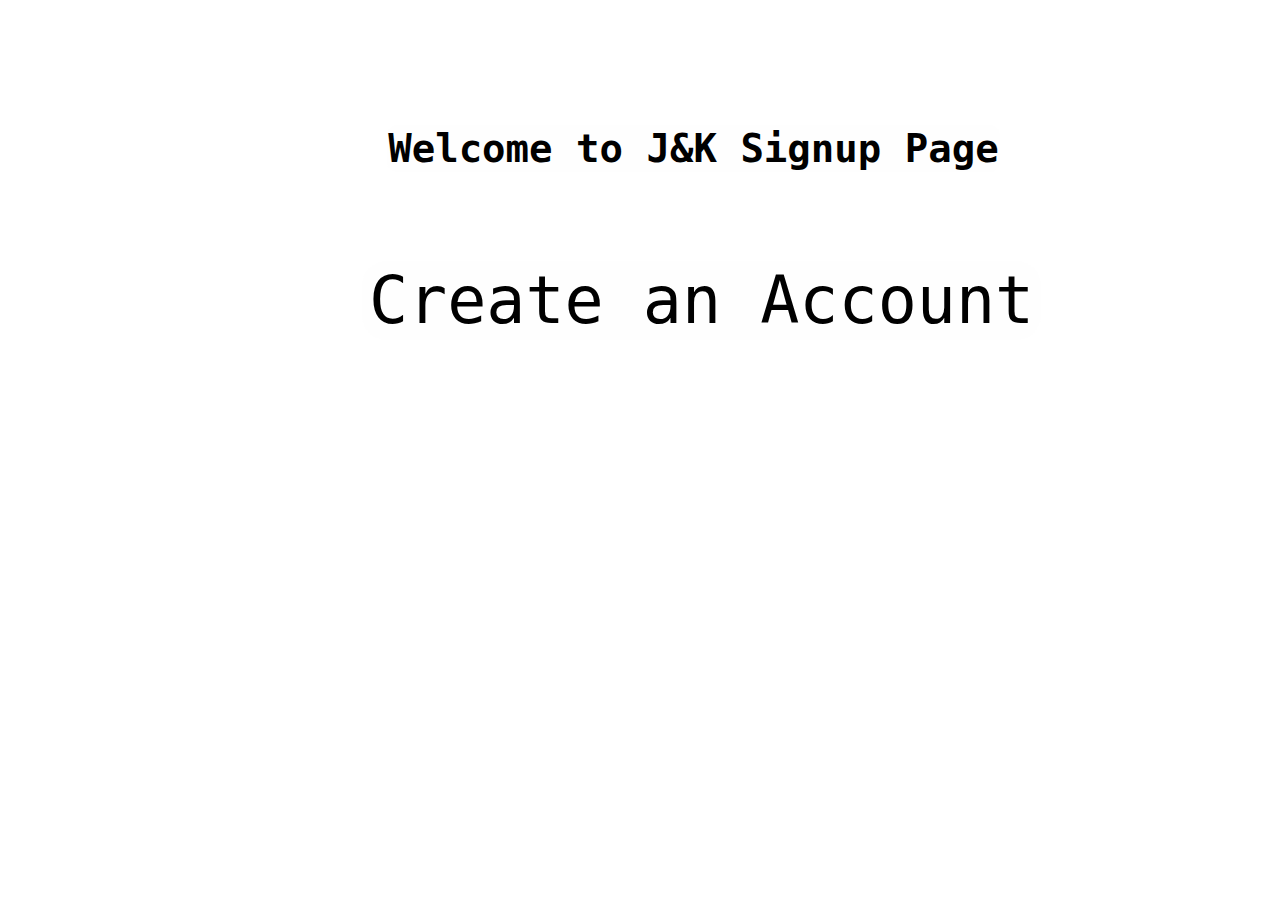
<file: index.html>
<html>
    <head>
        <title>Login to J&K Fiesta</title>
        <link rel="stylesheet" href="login.css">
        <script src="loginScript.js"></script>
    </head>
    <body>
        <h1 class="loginHeader"><span>Welcome to J&K Signup Page</span></h1>
        <button onclick="signup();" class="createAccountButton">Create an Account</button>
    </body>
</html>
</file>
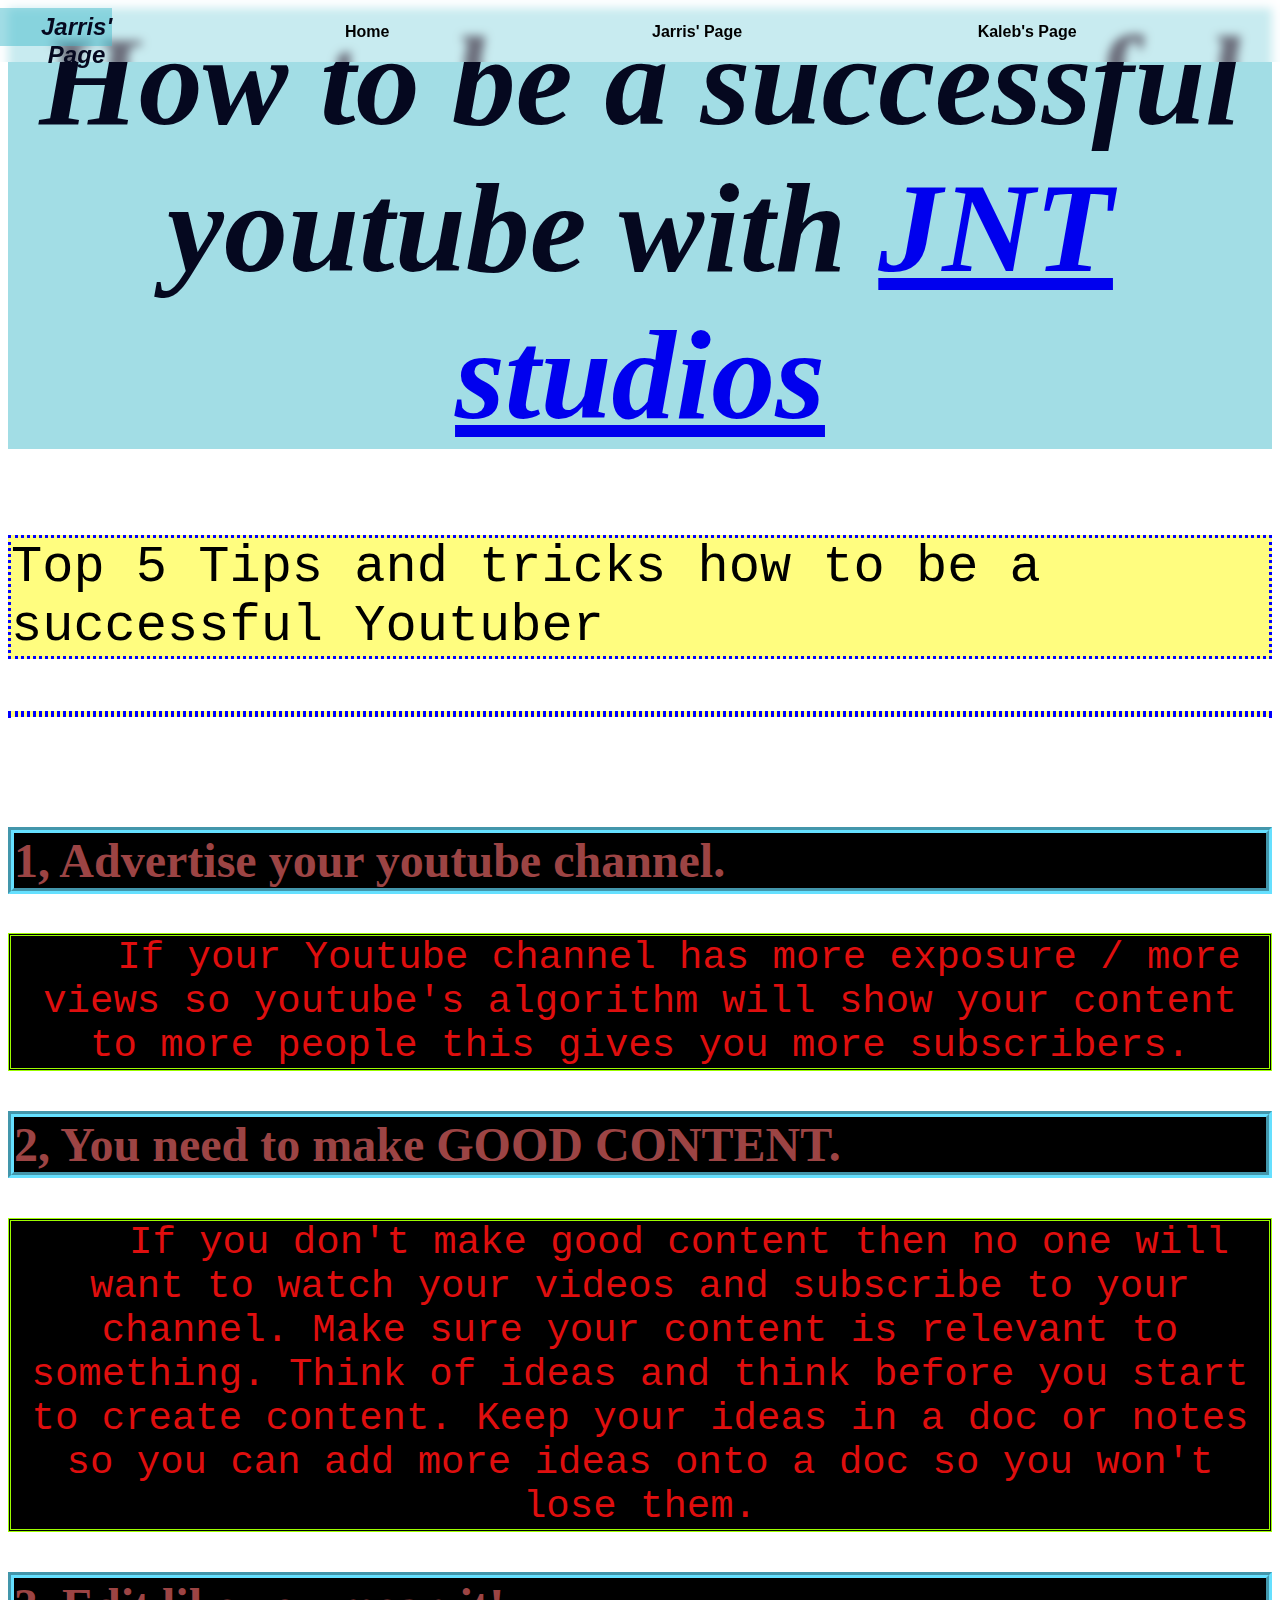
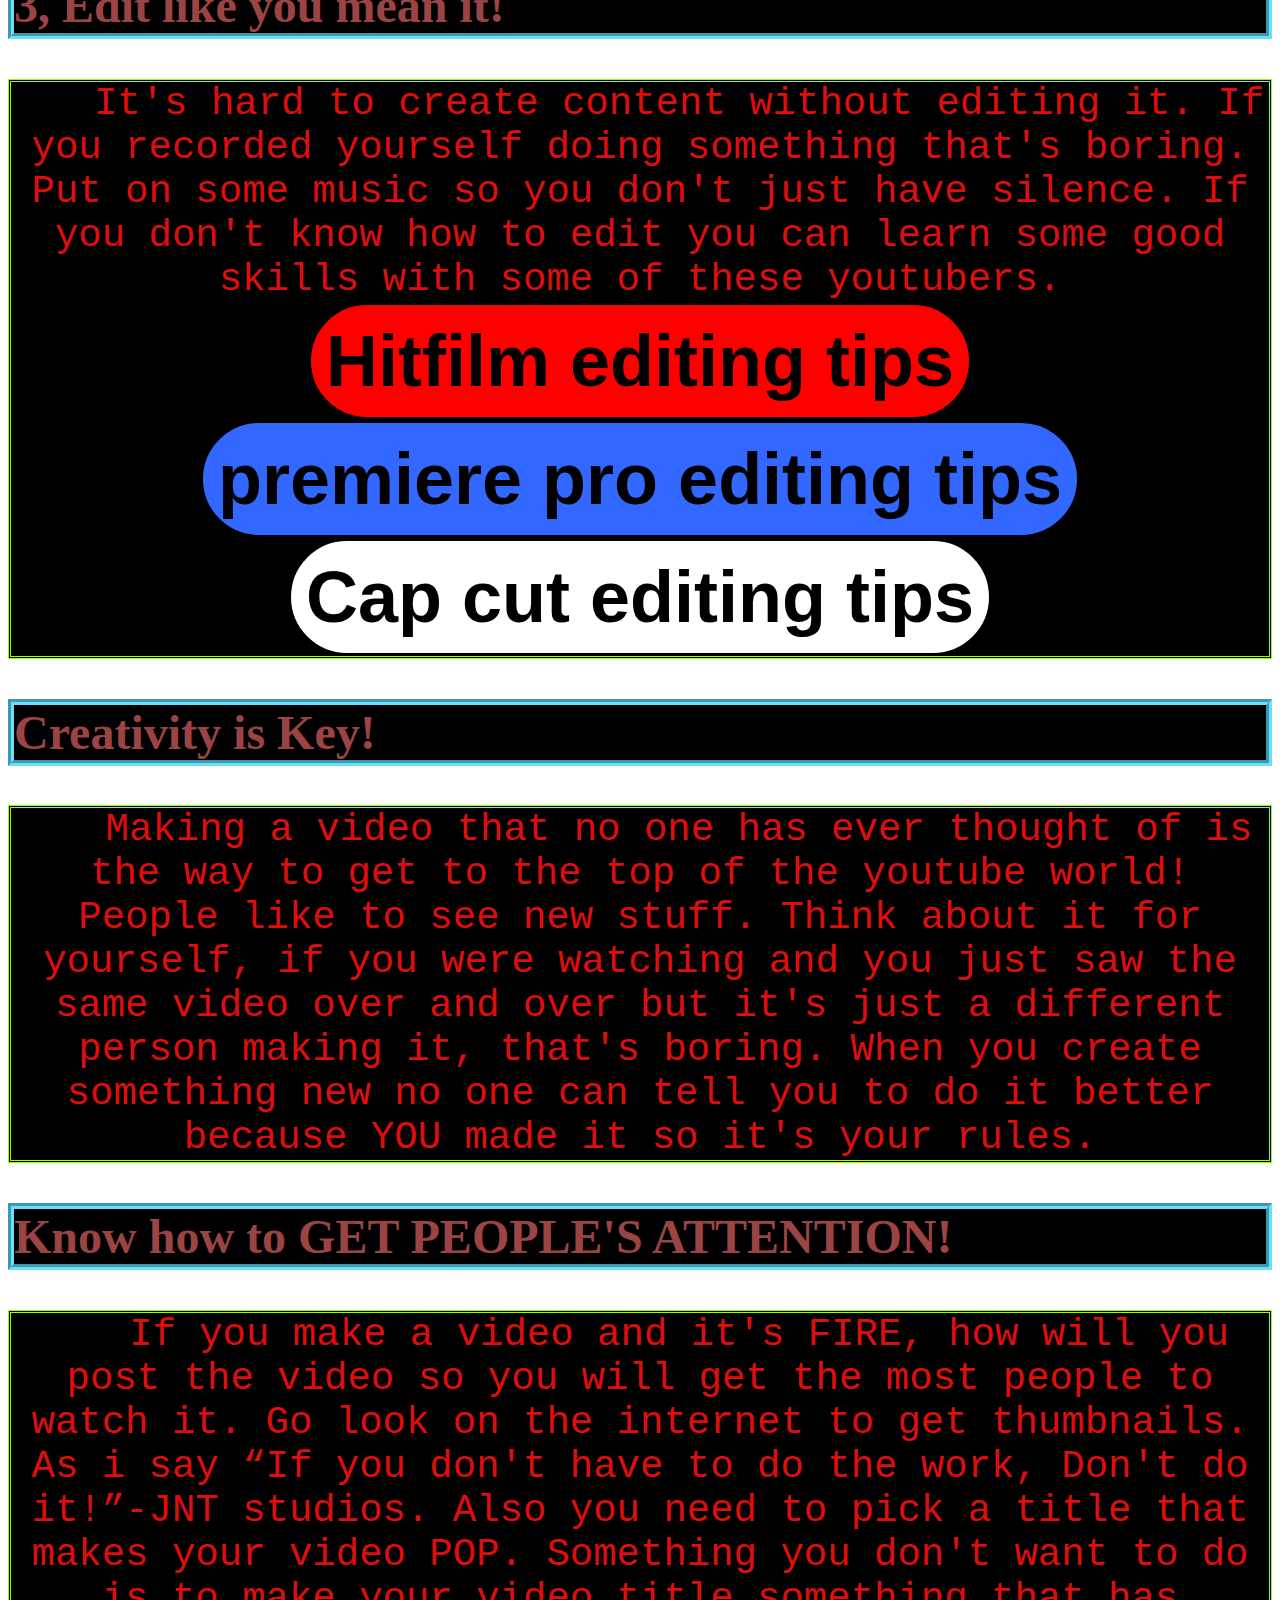
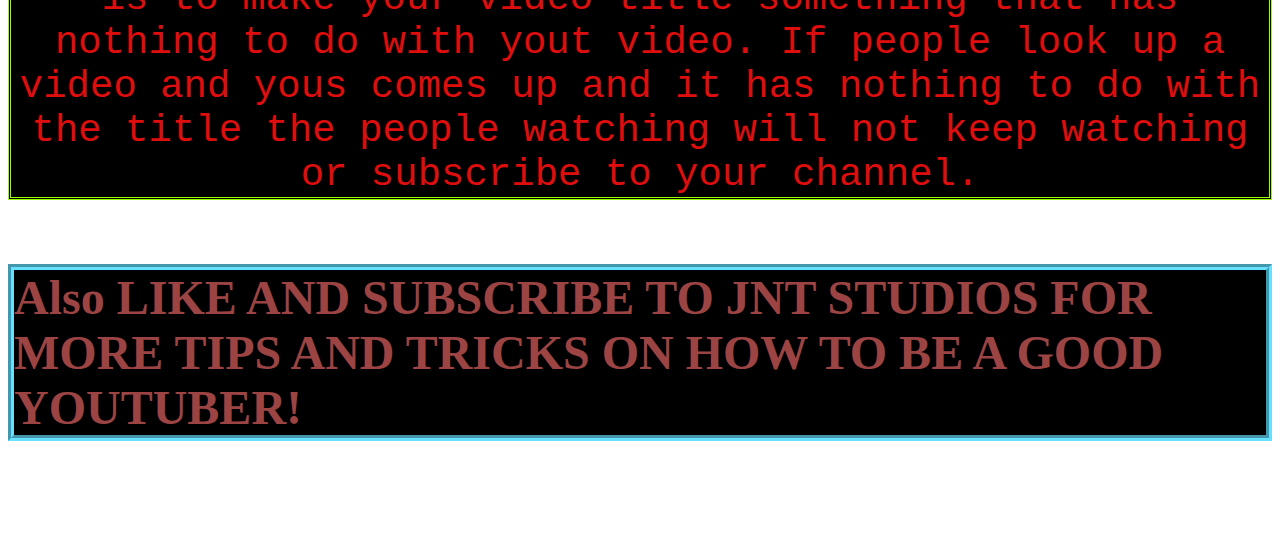
<file: jarris.html>
<html>
  <head>
    <title> jazz </title>
  </head>
  <link rel="stylesheet" href="jarris.css">
 <body class="jareld">
  <div class="nav">
    <h1 class="mainheader">Jarris' Page</h1>
    <a href="index.html"><button class="homeButton">Home</button></a>
    <a href="jarris.html"><button class="jarrisButton">Jarris' Page</button></a>
    <a href="kaleb.html"><button class="kalebButton">Kaleb's Page</button></a>
    <a href="ChatGPT.html"><button class="gptButton">ChatGPT's Page</button></a>
    </div>
  <h1>How to be a successful youtube with <a href="https://www.youtube.com/@JNTstudios">JNT studios</a></h1>
  <p>Top 5 Tips and tricks how to be a successful Youtuber</p>
  <p></p>
  <br>
  <h2>1, Advertise your youtube channel.</h2>
  <p class="JNTstudios">If your Youtube channel has more exposure / more views so youtube's algorithm will show your content to more people this gives you more subscribers.</p1>
  <h2>2, You need to make GOOD CONTENT. </h2>
  <p class="JNTstudios">If you don't make good content then no one will want to watch your videos and subscribe to your channel. Make sure your content is relevant to something. Think of ideas and think before you start to create content. Keep your ideas in a doc or notes so you can add more ideas onto a doc so you won't lose them.</p1>
  <h2>3, Edit like you mean it!</h2>
  <p class="JNTstudios">It's hard to create content without editing it. If you recorded yourself doing something that's boring. Put on some music so you don't just have silence. If you don't know how to edit you can learn some good skills with some of these youtubers. </p1>
  <br><a href="https://www.youtube.com/@FXhome" target="_blank"><button style="border: solid black; border-radius: 1em; background-color: rgb(255, 0, 0); font-size: 1.5em; margin: auto; padding: 15px; font-weight: bolder;">Hitfilm editing tips </button></a>
  <a href="https://www.youtube.com/@CinecomCrew" target="_blank"><button style="border: solid black; border-radius: 1em; background-color: rgb(50, 104, 255); font-size: 1.5em; margin: auto; padding: 15px; font-weight: bolder;">premiere pro editing tips </button></a>
  <a href="https://www.youtube.com/@KevinStratvert" target="_blank"><button style="border: solid rgb(0, 0, 0); border-radius: 1em; background-color: rgb(255, 255, 255); font-size: 1.5em; margin: auto; padding: 15px; font-weight: bolder;">Cap cut editing tips </button></a>
  <h2>Creativity is Key!</h2>
  <p class="JNTstudios">Making a video that no one has ever thought of is the way to get to the top of the youtube world! People like to see new stuff. Think about it for yourself, if you were watching and you just saw the same video over and over but it's just a different person making it, that's boring. When you create something new no one can tell you to do it better because YOU made it so it's your rules.</p>
  <h2>Know how to GET PEOPLE'S ATTENTION!</h2>
  <p class="JNTstudios">If you make a video and it's FIRE, how will you post the video so you will get the most people to watch it. Go look on the internet to get thumbnails. As i say “If you don't have to do the work, Don't do it!”-JNT studios. Also you need to pick a title that makes your video POP. Something you don't want to do is to make your video title something that has nothing to do with yout video. If people look up a video and yous comes up and it has nothing to do with the title the people watching will not keep watching or subscribe to your channel.</p1>
  <h4>Also LIKE AND SUBSCRIBE TO JNT STUDIOS FOR MORE TIPS AND TRICKS ON HOW TO BE A GOOD YOUTUBER!</h4>
 </body>
</html>
</file>
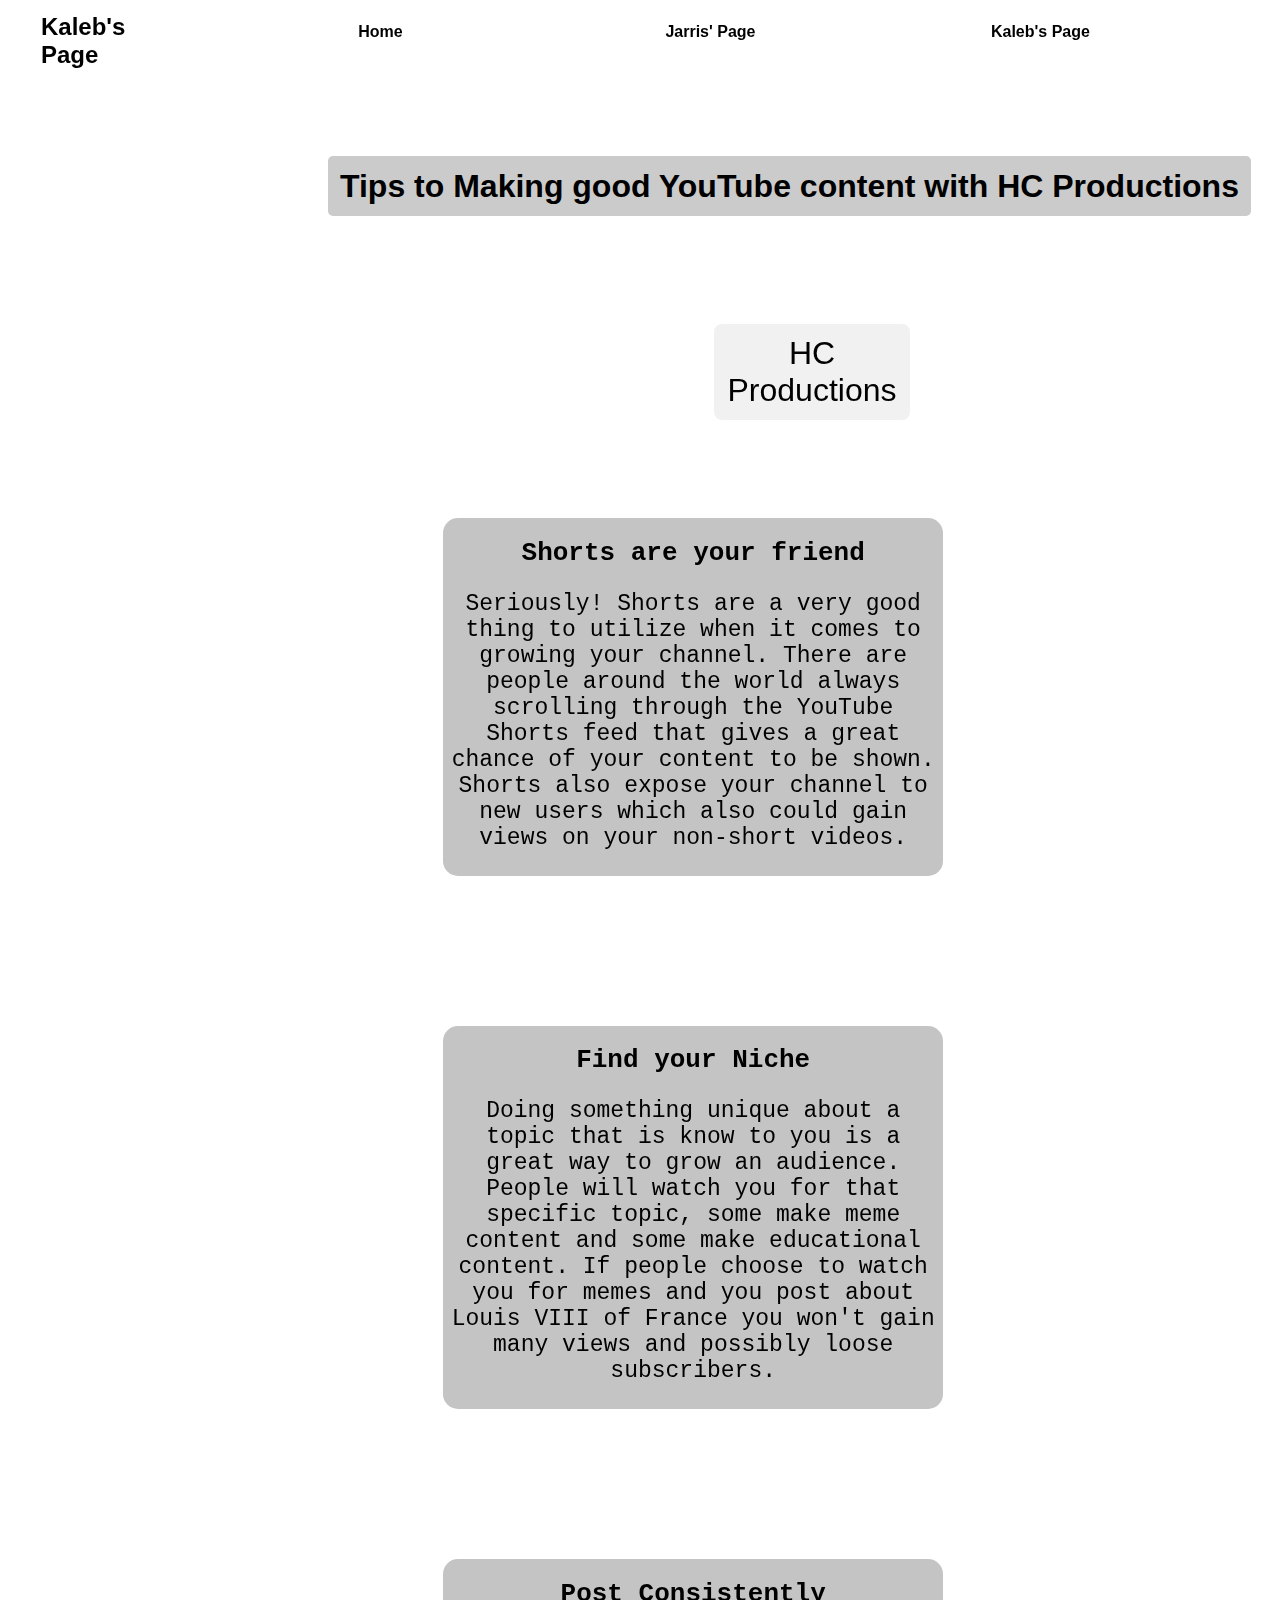
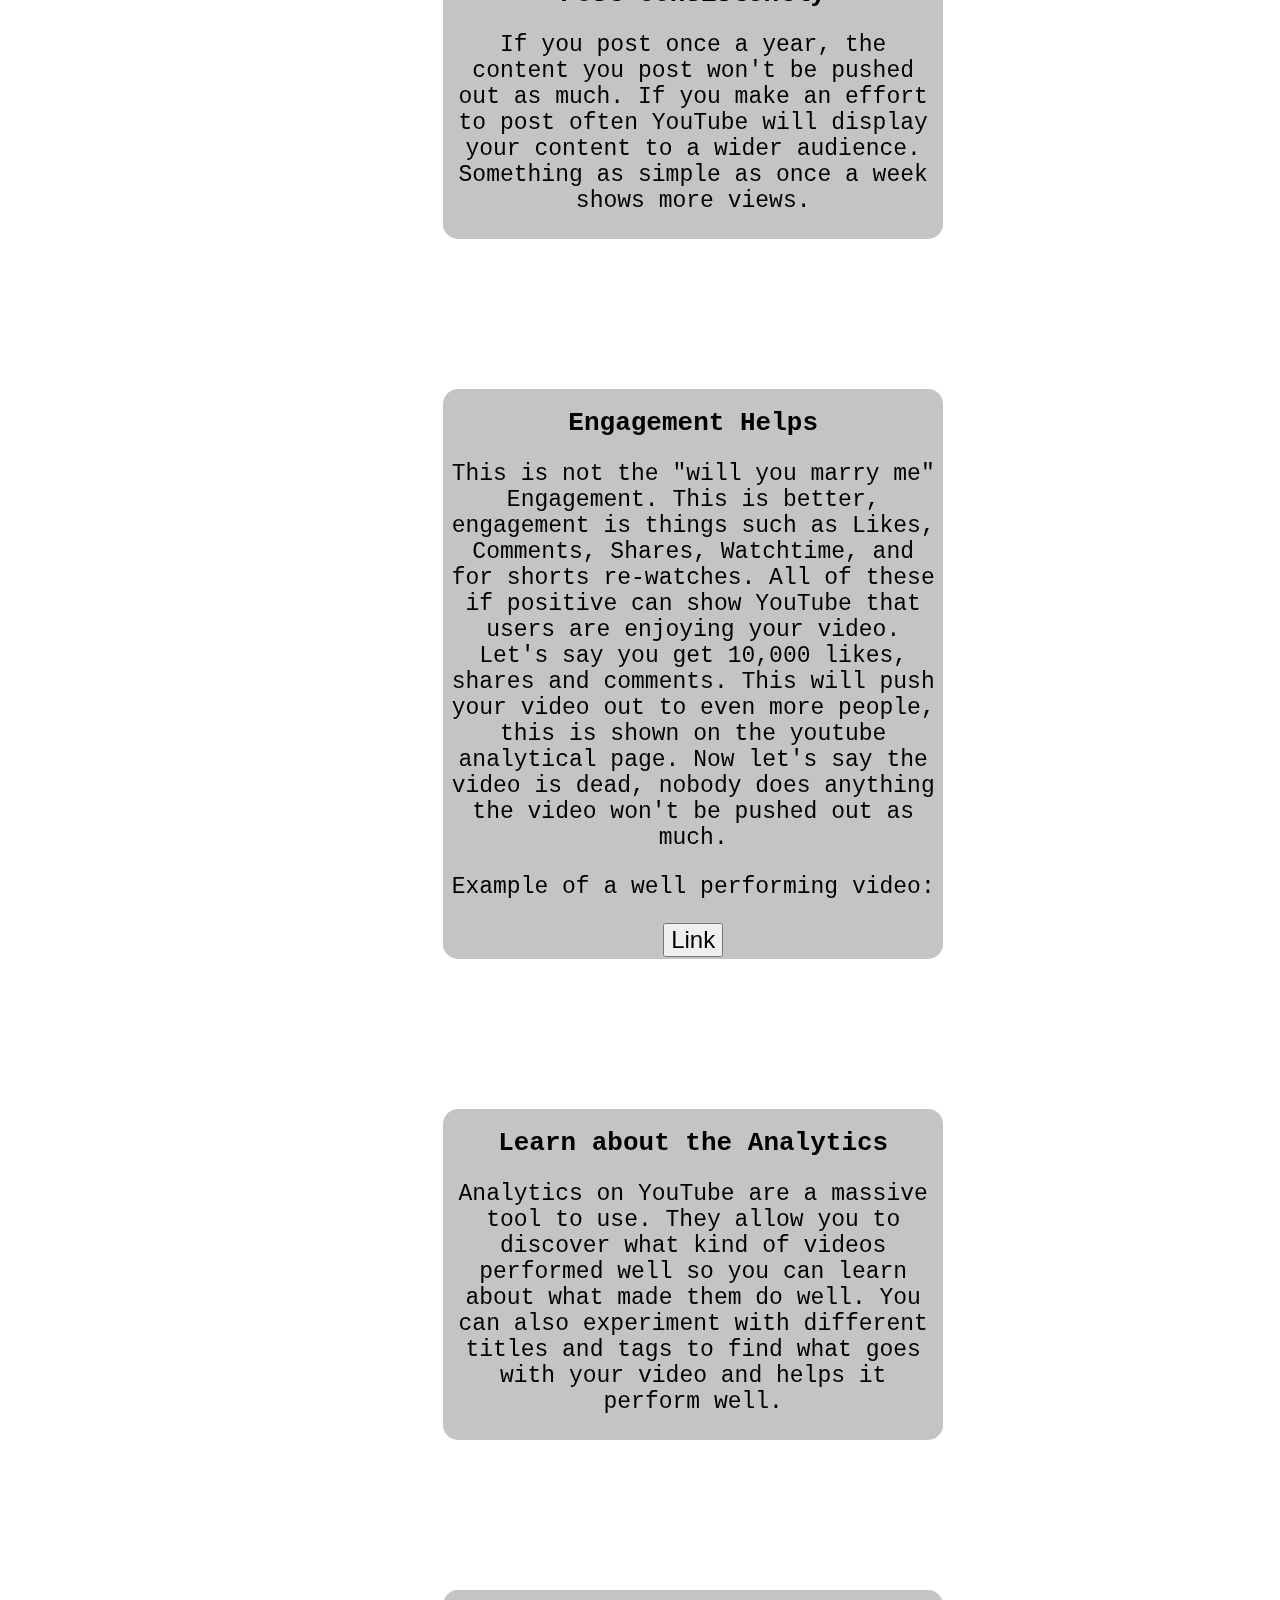
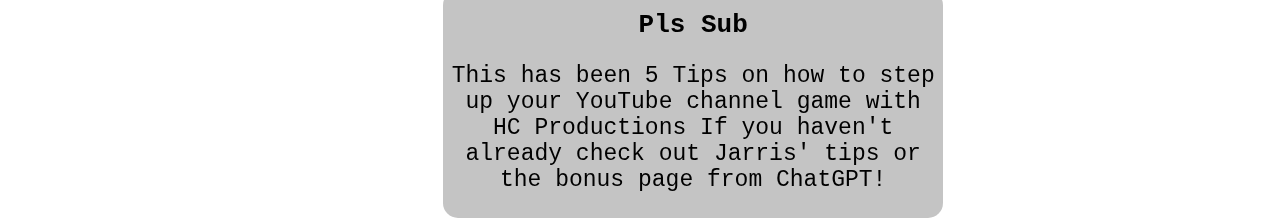
<file: kaleb.html>
<html>
    <head>
        <title>Kaleb | HC Productions</title>
        <link rel="stylesheet" href="kaleb.css">
    </head>
    <body>
        <div class="nav">
            <h1 class="mainheader">Kaleb's Page</h1>
            <a href="index.html"><button class="homeButton">Home</button></a>
            <a href="jarris.html"><button class="jarrisButton">Jarris' Page</button></a>
            <a href="kaleb.html"><button class="kalebButton">Kaleb's Page</button></a>
            <a href="ChatGPT.html"><button class="gptButton">ChatGPT's Page</button></a>
          </div>
          <div class="openingContent">
            <h1 class="mainContentHeader"><span>Tips to Making good YouTube content with HC Productions</span></h1>
            <a href="https://www.youtube.com/@HolyWoc" target="_blank"><button class="HCProductionsButton">HC Productions</button></a>
          </div>
          <div class="mainContent">
            <div class="card">
              <h1 class="t1header" id="tipHeaders">Shorts are your friend</h1>
              <p class="t1desc" id="tipDescs">Seriously! Shorts are a very good thing to utilize when
                it comes to growing your channel. There are people around the world always scrolling through 
                the YouTube Shorts feed that gives a great chance of your content to be shown. Shorts also expose your channel 
                to new users which also could gain views on your non-short videos.</p>
            </div>
            <div class="card">
              <h1 class="t2header" id="tipHeaders">Find your Niche</h1>
              <p class="t2desc" id="tipDescs">Doing something unique about a topic that is know to you is a great way to grow an
                audience. People will watch you for that specific topic, some make meme content and some make educational content.
                If people choose to watch you for memes and you post about Louis VIII of France you won't gain many views and 
                possibly loose subscribers.</p>
            </div>
            <div class="card">
              <h1 class="t3header" id="tipHeaders">Post Consistently</h1>
              <p class="t3desc" id="tipDescs">If you post once a year, the content you post won't be pushed out as much. If you
                make an effort to post often YouTube will display your content to a wider audience. Something as simple as once a
                week shows more views.</p>
            </div>
            <div class="card">
              <h1 class="t4header" id="tipHeaders">Engagement Helps</h1>
              <p class="t4desc" id="tipDescs">This is not the "will you marry me" Engagement. This is better, engagement is things
                such as Likes, Comments, Shares, Watchtime, and for shorts re-watches. All of these if positive can show YouTube
                that users are enjoying your video. Let's say you get 10,000 likes, shares and comments. This will push your video out
                to even more people, this is shown on the youtube analytical page. Now let's say the video is dead, nobody does anything
                the video won't be pushed out as much.</p>
                <p class="t4bonus" id="tipDescs">Example of a well performing video:</p>
                <a href="https://www.youtube.com/watch?v=f9qgAOi9Q9E" target="_blank"><button class="rickButton">Link</button></a>
            </div>
            <div class="card">
              <h1 class="t5header" id="tipHeaders">Learn about the Analytics</h1>
              <p class="t5desc" id="tipDescs">Analytics on YouTube are a massive tool to use. They allow you to discover what kind of 
                videos performed well so you can learn about what made them do well. You can also experiment with different titles and 
                tags to find what goes with your video and helps it perform well.</p>
            </div>
            <div class="card">
              <h1 class="endHeader" id="tipHeaders">Pls Sub</h1>
              <p class="endDesc" id="tipDescs">This has been 5 Tips on how to step up your YouTube channel game with HC Productions
                If you haven't already check out Jarris' tips or the bonus page from ChatGPT!</p>
            </div>
          </div>
    </body>
</html>
</file>
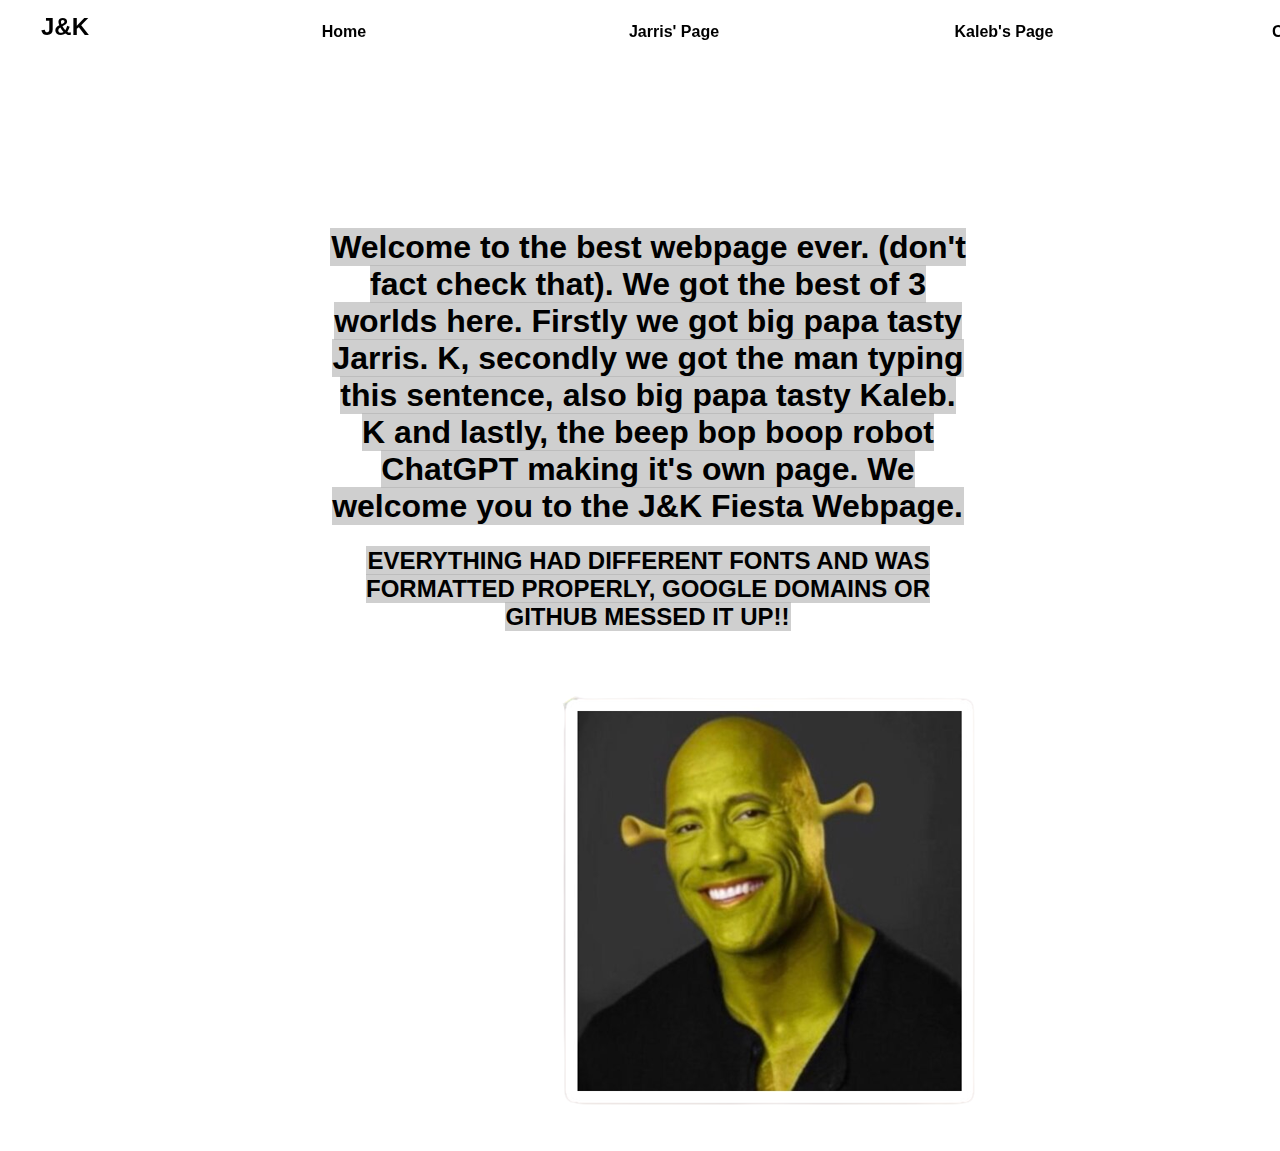
<file: log.html>
<html>
<head>
  <title>Jarris & Kaleb | Final Assignment</title>
  <link rel="stylesheet" href="index.css">
  <link rel="icon" href="https://aux.iconspalace.com/uploads/1790770887215155497.png" type="image/x-icon">
</head>
<body>
  <div class="nav">
    <h1 class="mainheader">J&K</h1>
    <a href="index.html"><button class="homeButton">Home</button></a>
    <a href="jarris.html"><button class="jarrisButton">Jarris' Page</button></a>
    <a><button class="kalebButton" onclick="rickRoll();">Kaleb's Page</button></a>
    <a href="ChatGPT.html"><button class="gptButton">ChatGPT's Page</button></a>
  </div>
  <div class="maincontent">
    <h1 class="welcomeMessage"><span>Welcome to the best webpage ever. (don't fact check that). We got the best of 3 worlds here.
      Firstly we got big papa tasty Jarris. K, secondly we got the man typing this sentence, also big papa tasty Kaleb. K and lastly, the 
      beep bop boop robot ChatGPT making it's own page. We welcome you to the J&K Fiesta Webpage.</span></h1>
    <h2 class="welcomeMessage"><span>EVERYTHING HAD DIFFERENT FONTS AND WAS FORMATTED PROPERLY, GOOGLE DOMAINS OR GITHUB MESSED IT UP!!</span></h2>
  </div>
  <div class="shrockImage">
    <img src="shrock.png" class="shrockImagePNG">
  </div>
  <script>
    function rickRoll() {
    let randomNumber = Math.random();
  
    if (randomNumber <= 0.5) {
      window.open('https://www.youtube.com/watch?v=f9qgAOi9Q9E');
    } else {
      window.open('kaleb.html');
    }
  }
  </script>
</body>
</html>
</file>
<file: login.css>
body {
    background-image: url('https://a-static.besthdwallpaper.com/sunrise-art-wallpaper-1920x1080-81329_48.jpg');
    background-size: cover;
    background-repeat: no-repeat;
}

.createAccountButton {
    font-size: 5em;
    background-color: rgba(254, 254, 254, 0.5);
    backdrop-filter: blur(1px);
    border: 1px solid transparent;
    border-radius: 25px;
    font-family: monospace;
    margin-left: 28%;
    margin-top: 5%;
    transition: 1s;
}

.createAccountButton:hover {
    background-color: rgba(194, 194, 194, 0.5);
    text-decoration: underline;
    transition: 1s;
}

.loginHeader {
    font-size: 3em;
    font-family: monospace;
    margin-left: 30%;
    margin-top: 10%;
}

.loginHeader span {
    background-color: rgba(254, 254, 254, 0.5);
    border: 1px solid transparent;
    border-radius: 10px;
}
</file>
<file: jarris.css>
.JNTstudios {
  color: #df0e0e;
  border: double #9cfd00;
  text-align: center;
  background-color: rgb(0, 0, 0);
  font-weight: 400;
  font-size: 3em;
  text-indent: 2em;
}


h1 {
  text-align: center;
  color: rgb(5, 8, 31);
  font-size: 8em;
  font-weight: 600;
  font-style: oblique;
  background-color: rgba(70, 188, 204, 0.5);
}

h1 span {

  border-top: 6px solid red;
  border-bottom: 6px solid cyan ;
  border-left: 6px solid #9cfd00;
  border-right: 6px solid mediumblue;
  border-radius: 2em;
  background: rgb(255, 0, 0);
  overflow: hidden;
  text-align: center;
}

h2 {
 
  border: 6px rgb(59, 19, 5) groove;
  font-size: 3em;
  border-color: rgb(101, 224, 255); 
  background-color: black;
  color:rgb(156, 68, 68);
}
}
h3 {
  text-align: center;
  border: 12px orangered groove;
  font-size: 2.3em;
  border-color: yellow; 
  background-color: black;
  color:white;
}

h4 {
  text-align: left;
  border: 6px rgb(59, 19, 5) groove;
  font-size: 3em;
  border-color: rgb(101, 224, 255); 
  background-color: black;
  color:rgb(156, 68, 68);
}


p {
  font-size: 4em;
  font-family: monospace;
  color:rgb(0, 0, 0);
  border: dotted blue;
  background-color: rgba(255, 251, 0, 0.5);
}

#jarris {
     margin: 3em;
     font: italic;
     color: #0ed1df;
}

.jareld {
  background-image: url("https://images.pexels.com/photos/443446/pexels-photo-443446.jpeg?auto=compress&cs=tinysrgb&w=1600");
  background-size: cover;
}

p span {
  background-color: rgb(32, 38, 46);
}

.mainheader {
  font-size: 1.5em;
  font-family: 'Segoe UI', Tahoma, Geneva, Verdana, sans-serif;
  padding-left: 50px;
  padding-top: 5px;
}

.nav {
  background-color: rgba(255, 255, 255, 0.41);
  backdrop-filter: blur(5px);
  width: 101%;
  position: relative;
  left: -9px;
  top: -8px;
  display: flex;
  gap: 180px;
  height: 70px;
  position: fixed;
  z-index: 1;
}

.homeButton {
  width: 150px;
  background: none;
  border: none;
  font-weight: 900;
  padding-top: 10px;
  font-size: 1em;
  transition: 1s;
  height: 70px;
}

.homeButton:hover {
  background-color: rgba(207, 207, 207, 0.5);
  width: 200px;
  transition: 1s;
}

.jarrisButton {
  width: 150px;
  background: none;
  border: none;
  font-weight: 900;
  padding-top: 10px;
  font-size: 1em;
  transition: 1s;
  height: 70px
}

.jarrisButton:hover {
  background-color: rgba(207, 207, 207, 0.5);
  width: 200px;
  transition: 1s;
}

.kalebButton {
  width: 150px;
  background: none;
  border: none;
  font-weight: 900;
  padding-top: 10px;
  font-size: 1em;
  transition: 1s;
  height: 70px;
}

.kalebButton:hover {
  background-color: rgba(207, 207, 207, 0.5);
  width: 200px;
  transition: 1s;
}

.gptButton {
  width: 150px;
  background: none;
  border: none;
  font-weight: 900;
  padding-top: 10px;
  font-size: 1em;
  transition: 1s;
  height: 70px;
}

.gptButton:hover {
  background-color: rgba(207, 207, 207, 0.5);
  width: 200px;
  transition: 1s;
}
</file>
<file: kaleb.css>
body {
    background-image: url('https://wallpapercave.com/wp/wp2545551.jpg');
    background-size: cover;
    background-repeat: no-repeat;
    position: sticky;
    background-attachment: fixed;
    background-position: center;
    width: 100%;
    height: 100%;
    overflow-x: hidden;
}

.mainheader {
    font-size: 1.5em;
    font-family: 'Segoe UI', Tahoma, Geneva, Verdana, sans-serif;
    padding-left: 50px;
    padding-top: 5px;
  }
  
  .nav {
    background-color: rgba(255, 255, 255, 0.41);
    backdrop-filter: blur(5px);
    width: 101%;
    position: relative;
    left: -9px;
    top: -8px;
    display: flex;
    gap: 180px;
    height: 70px;
    position: fixed;
    z-index: 1;
  }
  
  .homeButton {
    width: 150px;
    background: none;
    border: none;
    font-weight: 900;
    padding-top: 10px;
    font-size: 1em;
    transition: 1s;
    height: 70px;
  }
  
  .homeButton:hover {
    background-color: rgba(207, 207, 207, 0.5);
    width: 200px;
    transition: 1s;
  }
  
  .jarrisButton {
    width: 150px;
    background: none;
    border: none;
    font-weight: 900;
    padding-top: 10px;
    font-size: 1em;
    transition: 1s;
    height: 70px
  }
  
  .jarrisButton:hover {
    background-color: rgba(207, 207, 207, 0.5);
    width: 200px;
    transition: 1s;
  }
  
  .kalebButton {
    width: 150px;
    background: none;
    border: none;
    font-weight: 900;
    padding-top: 10px;
    font-size: 1em;
    transition: 1s;
    height: 70px;
  }
  
  .kalebButton:hover {
    background-color: rgba(207, 207, 207, 0.5);
    width: 200px;
    transition: 1s;
  }
  
  .gptButton {
    width: 150px;
    background: none;
    border: none;
    font-weight: 900;
    padding-top: 10px;
    font-size: 1em;
    transition: 1s;
    height: 70px;
  }
  
  .gptButton:hover {
    background-color: rgba(207, 207, 207, 0.5);
    width: 200px;
    transition: 1s;
  }

  .mainContentHeader {  
    padding-top: 5em;
    margin-left: 25%;
    font-size: 2em;
    font-family: 'Franklin Gothic Medium', 'Arial Narrow', Arial, sans-serif;

  }

  .mainContentHeader span {
    background-color: rgba(180, 180, 180, 0.693);
    padding: 10px;
    border: 2px solid transparent;
    border-radius: 5px;
  }

  .HCProductionsButton {
    font-size: 2em;
    border: 2px solid white;
    border-radius: 10px;
    background-color: rgba(224, 224, 224, 0.44);
    backdrop-filter: blur(1.3px);
    height: 100px;
    width: 200px;
    margin-left: 22em;
    margin-top: 3em;
    margin-bottom: 3em;
    transition: 1.3s;
  }

  .HCProductionsButton:hover {
    background-color: rgba(180, 180, 180, 0.44);
    backdrop-filter: blur(2.3px);
    scale: 1.5;
    transition: 1.3s;
  }

  .mainContent {
    margin-left: 34%;
    width: 500px;
  }

  .card {
    text-align: center;
    background-color: rgba(169, 169, 169, 0.689);
    backdrop-filter: blur(4px);
    border: 2px solid transparent;
    border-radius: 15px;
    margin-bottom: 30%;
  }

  .card > #tipHeaders {
    font-family: monospace;
  }

  .card > #tipDescs {
    font-family: monospace;
    font-size: 23px;
    font-weight: 500;
  }

  .rickButton {
    font-size: 1.5em;
    
  }
</file>
<file: index.css>
body {
  background-image: url('https://rare-gallery.com/uploads/posts/549089-nature-landscape.jpg');
  background-size: cover;
  background-repeat: no-repeat;
  position: sticky;
  background-attachment: fixed;
  background-position: center;
  width: 100%;
  height: 100%;
  overflow-x: hidden;
}

.mainheader {
  font-size: 1.5em;
  font-family: 'Segoe UI', Tahoma, Geneva, Verdana, sans-serif;
  padding-left: 50px;
  padding-top: 5px;
}

.nav {
  background-color: rgba(255, 255, 255, 0.41);
  backdrop-filter: blur(1px);
  width: 101%;
  position: relative;
  left: -9px;
  top: -8px;
  display: flex;
  gap: 180px;
  height: 70px;
  position: fixed;
}

.homeButton {
  width: 150px;
  background: none;
  border: none;
  font-weight: 900;
  padding-top: 10px;
  font-size: 1em;
  transition: 1s;
  height: 70px;
}

.homeButton:hover {
  background-color: rgba(207, 207, 207, 0.5);
  width: 200px;
  transition: 1s;
}

.jarrisButton {
  width: 150px;
  background: none;
  border: none;
  font-weight: 900;
  padding-top: 10px;
  font-size: 1em;
  transition: 1s;
  height: 70px
}

.jarrisButton:hover {
  background-color: rgba(207, 207, 207, 0.5);
  width: 200px;
  transition: 1s;
}

.kalebButton {
  width: 150px;
  background: none;
  border: none;
  font-weight: 900;
  padding-top: 10px;
  font-size: 1em;
  transition: 1s;
  height: 70px;
}

.kalebButton:hover {
  background-color: rgba(207, 207, 207, 0.5);
  width: 200px;
  transition: 1s;
}

.gptButton {
  width: 150px;
  background: none;
  border: none;
  font-weight: 900;
  padding-top: 10px;
  font-size: 1em;
  transition: 1s;
  height: 70px;
}

.gptButton:hover {
  background-color: rgba(207, 207, 207, 0.5);
  width: 200px;
  transition: 1s;
}

.maincontent {
  padding-top: 200px;
  text-align: center;
  width: 50%;
  overflow: hidden;
  margin-left: 25%;
  margin-right: -40%;
  font-family: 'Lucida Sans', 'Lucida Sans Regular', 'Lucida Grande', 'Lucida Sans Unicode', Geneva, Verdana, sans-serif;
}

.welcomeMessage span {
  background-color: rgba(179, 179, 179, 0.627);
  border: 1px solid transparent;
}

.shrockImage {
  margin-left: 40%;
  margin-right: -40%;
}
</file>
